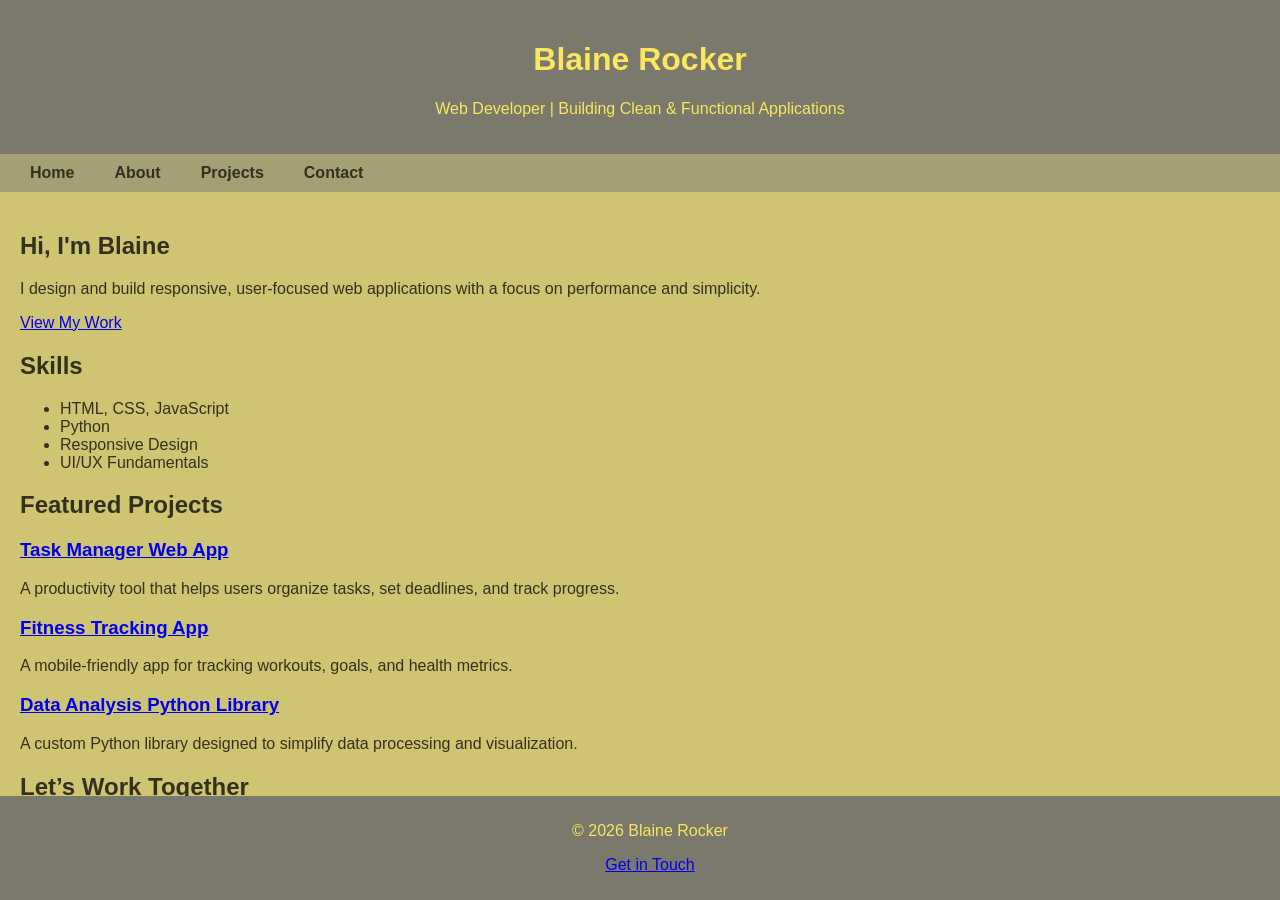
<file: index.html>
<!DOCTYPE html>
<html lang="en">
<head>
    <meta charset="UTF-8">
    <meta name="viewport" content="width=device-width, initial-scale=1.0">

    <!-- SEO -->
    <meta name="description" content="Blaine Rockers - Web Developer Portfolio showcasing projects, skills, and experience.">

    <title>Blaine Rocker | Web Developer</title>

    <!-- Styles -->
    <link rel="stylesheet" href="styles.css">
</head>
<body>

    <!-- HEADER -->
    <header>
        <h1>Blaine Rocker</h1>
        <p class="tagline">Web Developer | Building Clean & Functional Applications</p>
    </header>

    <!-- NAVIGATION -->
    <nav>
        <ul>
            <li><a href="index.html" aria-current="page">Home</a></li>
            <li><a href="about.html">About</a></li>
            <li><a href="projects.html">Projects</a></li>
            <li><a href="contact.html">Contact</a></li>
        </ul>
    </nav>

    <!-- MAIN CONTENT -->
    <main>

        <!-- HERO SECTION -->
        <section class="hero">
            <h2>Hi, I'm Blaine</h2>
            <p>I design and build responsive, user-focused web applications with a focus on performance and simplicity.</p>
            <a href="projects.html" class="btn">View My Work</a>
        </section>

        <!-- SKILLS -->
        <section class="skills">
            <h2>Skills</h2>
            <ul>
                <li>HTML, CSS, JavaScript</li>
                <li>Python</li>
                <li>Responsive Design</li>
                <li>UI/UX Fundamentals</li>
            </ul>
        </section>

        <!-- FEATURED PROJECTS -->
        <section class="projects">
            <h2>Featured Projects</h2>

            <div class="project">
                <h3><a href="projects.html#project1">Task Manager Web App</a></h3>
                <p>A productivity tool that helps users organize tasks, set deadlines, and track progress.</p>
            </div>

            <div class="project">
                <h3><a href="projects.html#project2">Fitness Tracking App</a></h3>
                <p>A mobile-friendly app for tracking workouts, goals, and health metrics.</p>
            </div>

            <div class="project">
                <h3><a href="projects.html#project3">Data Analysis Python Library</a></h3>
                <p>A custom Python library designed to simplify data processing and visualization.</p>
            </div>
        </section>

        <!-- CALL TO ACTION -->
        <section class="cta">
            <h2>Let’s Work Together</h2>
            <p>If you're interested in collaborating or have an opportunity, feel free to reach out.</p>
            <a href="contact.html" class="btn">Contact Me</a>
        </section>

    </main>

    <!-- FOOTER -->
    <footer>
        <p>© 2026 Blaine Rocker</p>
        <p><a href="contact.html">Get in Touch</a></p>
    </footer>

</body>
</html>
</file>
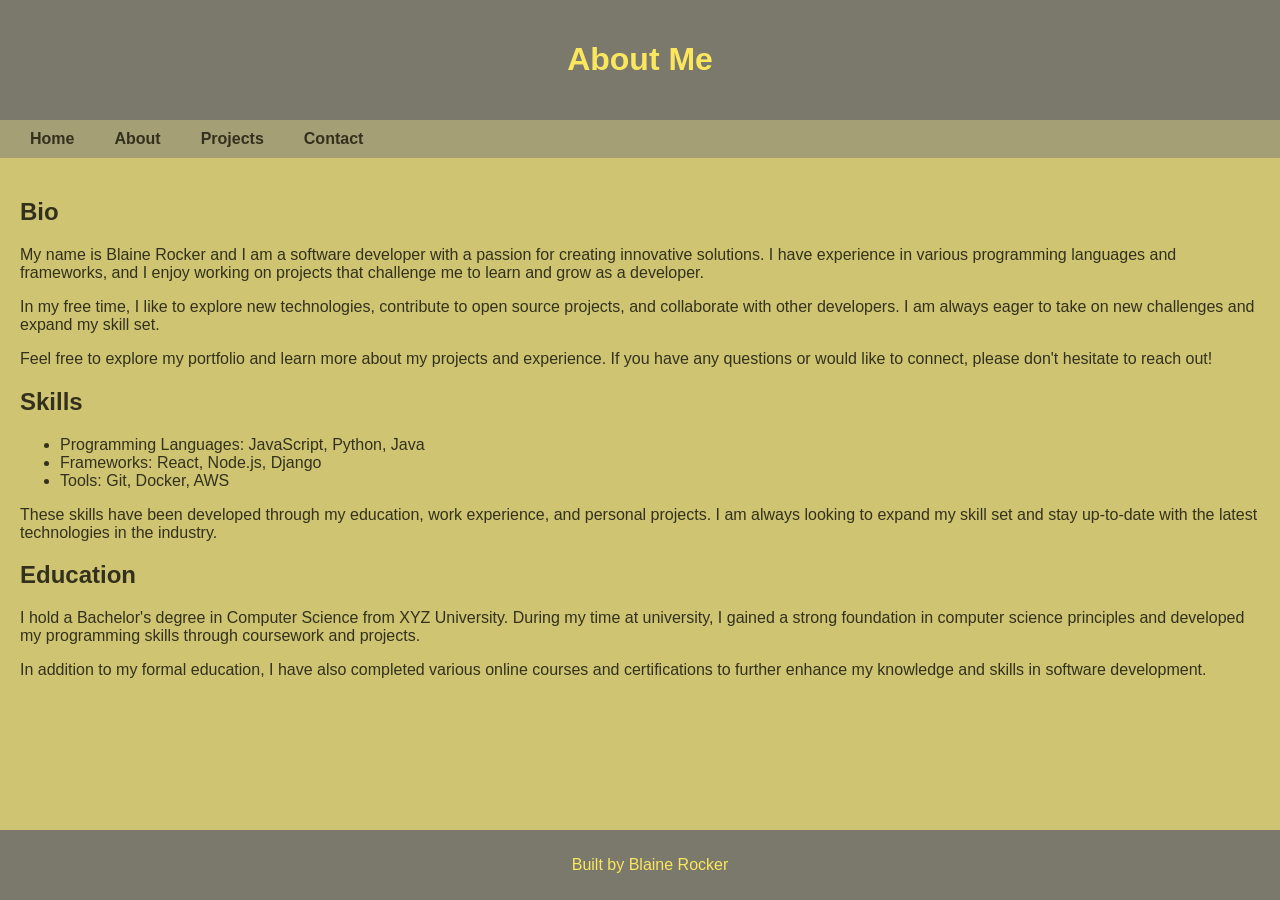
<file: about.html>
<!DOCTYPE html>
<html lang="en">
<head>
    <meta charset="UTF-8">
    <meta name="viewport" content="width=device-width, initial-scale=1.0">
      <link rel="stylesheet" href="styles.css">
    <title>About Me</title>
</head>
<body>
     <header>
        <h1>About Me</h1>
    </header>
    <nav>
            <ul>
        <li><a href="index.html">Home</a></li>
        <li><a href="about.html">About</a></li>
        <li><a href="projects.html">Projects</a></li>
        <li><a href="contact.html">Contact</a></li>
    </ul>
    </nav>
    <main>
        <section>
        <h2>Bio</h2>
        <p>My name is Blaine Rocker and I am a software developer with a passion for creating innovative solutions. I have experience in various programming languages and frameworks, and I enjoy working on projects that challenge me to learn and grow as a developer.</p>
        <p>In my free time, I like to explore new technologies, contribute to open source projects, and collaborate with other developers. I am always eager to take on new challenges and expand my skill set.</p>
            <p>Feel free to explore my portfolio and learn more about my projects and experience. If you have any questions or would like to connect, please don't hesitate to reach out!</p>
    </section>
<section>   
        <h2>Skills</h2>
        <ul>
            <li>Programming Languages: JavaScript, Python, Java</li>
            <li>Frameworks: React, Node.js, Django</li>
            <li>Tools: Git, Docker, AWS</li>
        </ul>
        <p>These skills have been developed through my education, work experience, and personal projects. I am always looking to expand my skill set and stay up-to-date with the latest technologies in the industry.</p>  

</section>
<section>
        <h2>Education</h2>
        <p>I hold a Bachelor's degree in Computer Science from XYZ University. During my time at university, I gained a strong foundation in computer science principles and developed my programming skills through coursework and projects.</p>
        <p>In addition to my formal education, I have also completed various online courses and certifications to further enhance my knowledge and skills in software development.</p>
</section>  

    </main>
    <footer>
        <p>Built by Blaine Rocker</p>
    </footer>   
</body>
</html>
</file>
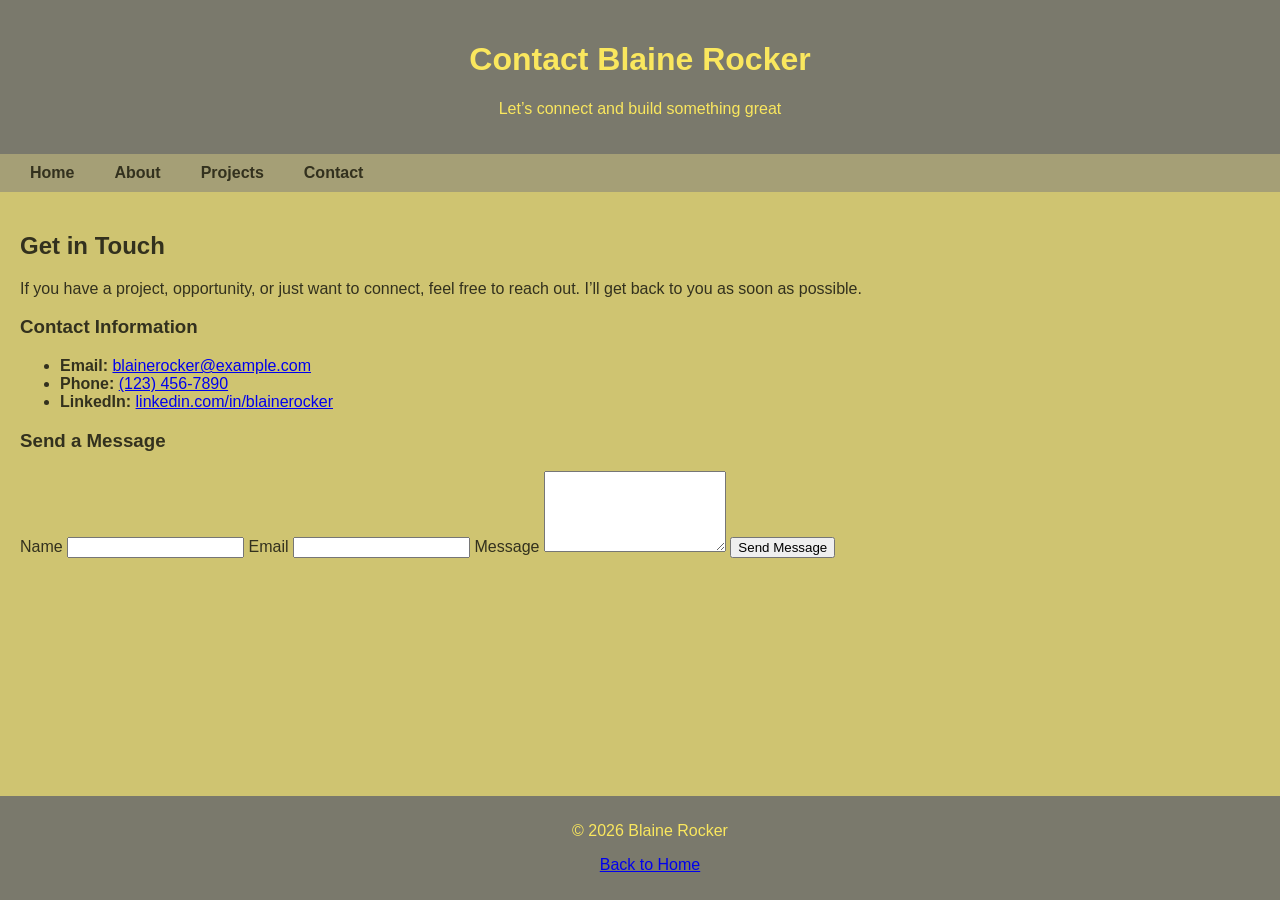
<file: contact.html>
<!DOCTYPE html>
<html lang="en">
<head>
    <meta charset="UTF-8">
    <meta name="viewport" content="width=device-width, initial-scale=1.0">

    <!-- SEO -->
    <meta name="description" content="Contact Blaine Rockers - Web Developer. Get in touch for collaborations, projects, or opportunities.">

    <title>Contact | Blaine Rockers</title>

    <!-- Styles -->
    <link rel="stylesheet" href="styles.css">
</head>
<body>

    <!-- HEADER -->
    <header>
        <h1>Contact Blaine Rocker</h1>
        <p class="tagline">Let’s connect and build something great</p>
    </header>

    <!-- NAV -->
    <nav>
        <ul>
            <li><a href="index.html">Home</a></li>
            <li><a href="about.html">About</a></li>
            <li><a href="projects.html">Projects</a></li>
            <li><a href="contact.html" aria-current="page">Contact</a></li>
        </ul>
    </nav>

    <!-- MAIN -->
    <main>

        <!-- CONTACT INTRO -->
        <section class="contact-intro">
            <h2>Get in Touch</h2>
            <p>If you have a project, opportunity, or just want to connect, feel free to reach out. I’ll get back to you as soon as possible.</p>
        </section>

        <!-- CONTACT INFO -->
        <section class="contact-info">
            <h3>Contact Information</h3>
            <ul>
                <li><strong>Email:</strong> <a href="mailto:blainerocker@example.com">blainerocker@example.com</a></li>
                <li><strong>Phone:</strong> <a href="tel:1234567890">(123) 456-7890</a></li>
                <li><strong>LinkedIn:</strong> <a href="https://linkedin.com/in/blainerocker" target="_blank">linkedin.com/in/blainerocker</a></li>
            </ul>
        </section>

        <!-- CONTACT FORM -->
        <section class="contact-form">
            <h3>Send a Message</h3>

            <form>
                <label for="name">Name</label>
                <input type="text" id="name" name="name" required>

                <label for="email">Email</label>
                <input type="email" id="email" name="email" required>

                <label for="message">Message</label>
                <textarea id="message" name="message" rows="5" required></textarea>

                <button type="submit" class="btn">Send Message</button>
            </form>
        </section>

    </main>

    <!-- FOOTER -->
    <footer>
        <p>© 2026 Blaine Rocker</p>
        <p><a href="index.html">Back to Home</a></p>
    </footer>

</body>
</html>
</file>
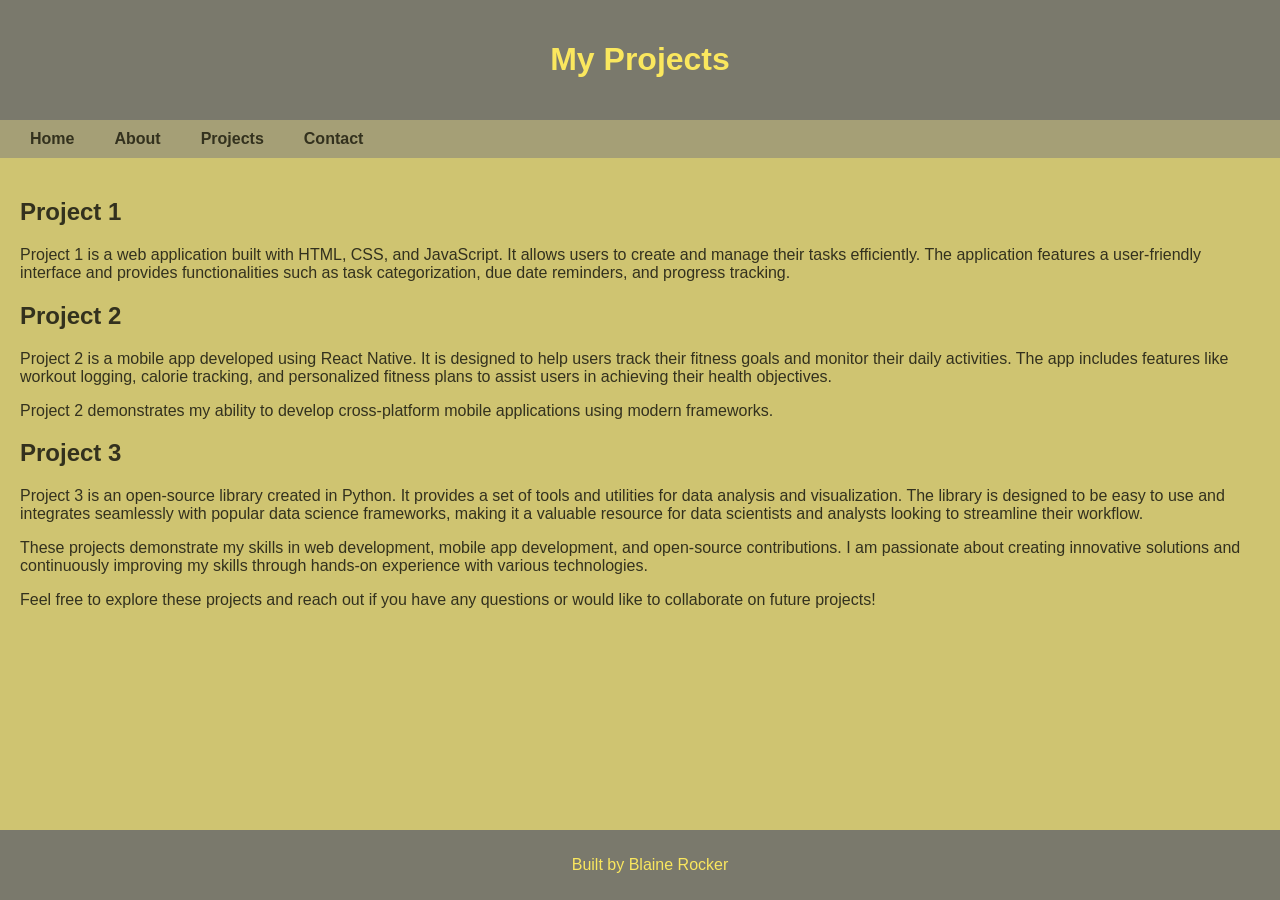
<file: projects.html>
<!DOCTYPE html>
<html lang="en">
<head>
    <meta charset="UTF-8">
    <meta name="viewport" content="width=device-width, initial-scale=1.0">
      <link rel="stylesheet" href="styles.css">
    <title>My Projects</title>
</head>
<body>
     <header>
        <h1>My Projects</h1>
    </header>
    <nav>
            <ul>
        <li><a href="index.html">Home</a></li>
        <li><a href="about.html">About</a></li>
        <li><a href="projects.html">Projects</a></li>
        <li><a href="contact.html">Contact</a></li>
    </ul>
    </nav>
    <main>
        <section>
            <h2>Project 1</h2>
            <p>Project 1 is a web application built with HTML, CSS, and JavaScript.
                It allows users to create and manage their tasks efficiently. The application features a user-friendly interface and provides functionalities such as task categorization, due date reminders, and progress tracking.</p>
            <h2>Project 2</h2>
            <p>Project 2 is a mobile app developed using React Native. It is designed to help users track their fitness goals and monitor their daily activities. The app includes features like workout logging, calorie tracking, and personalized fitness plans to assist users in achieving their health objectives.</p>
            <p>Project 2 demonstrates my ability to develop cross-platform mobile applications using modern frameworks.</p> 
            <h2>Project 3</h2>
            <p>Project 3 is an open-source library created in Python. It provides a set of tools and utilities for data analysis and visualization. The library is designed to be easy to use and integrates seamlessly with popular data science frameworks, making it a valuable resource for data scientists and analysts looking to streamline their workflow.</p>
             <p>These projects demonstrate my skills in web development, mobile app development, and open-source contributions. I am passionate about creating innovative solutions and continuously improving my skills through hands-on experience with various technologies.</p>
             <p>Feel free to explore these projects and reach out if you have any questions or would like to collaborate on future projects!</p>
            </p>
        </section>
    </main>
    <footer>
        <p>Built by Blaine Rocker</p>
    </footer>   
</body>
</html>
</file>
<file: styles.css>
/*CSS by Blaine Rocker for Portfolio Website*/
/*Color Pallette
dijon = #cfc471
tan = #a59f76   
sun = #fae75e   
slate = #7a796c 
rock = #504e3c
mud = #33311e
*/

/* Global base Mobile First */
body {
    font-family: 'Arial', sans-serif;
    background-color: #cfc471;
    color: #33311e;
    margin: 0;
    padding: 0;
}
header {
    background-color: #7a796c;
    color: #fae75e;
    padding: 20px;
    text-align: center;
}
nav {
    background-color: #a59f76;
    padding: 10px;
}
nav ul {
    list-style-type: none;
    margin: 0;
    padding: 0;
    display: flex;
    justify-content: center;
}
nav ul li {
    margin: 0 15px;
}
nav ul li a {
    color: #33311e;
    text-decoration: none;
    font-weight: bold;
}
main {
    padding: 20px;
}
footer {
    background-color: #7a796c;
    color: #fae75e;
    text-align: center;
    padding: 10px;
    position: fixed;
    width: 100%;
    bottom: 0;
}
/* Media Queries for larger screens */
@media (min-width: 768px) {
    nav ul {
        justify-content: flex-start;
    }
    nav ul li {
        margin: 0 20px;
    }
}
</file>
